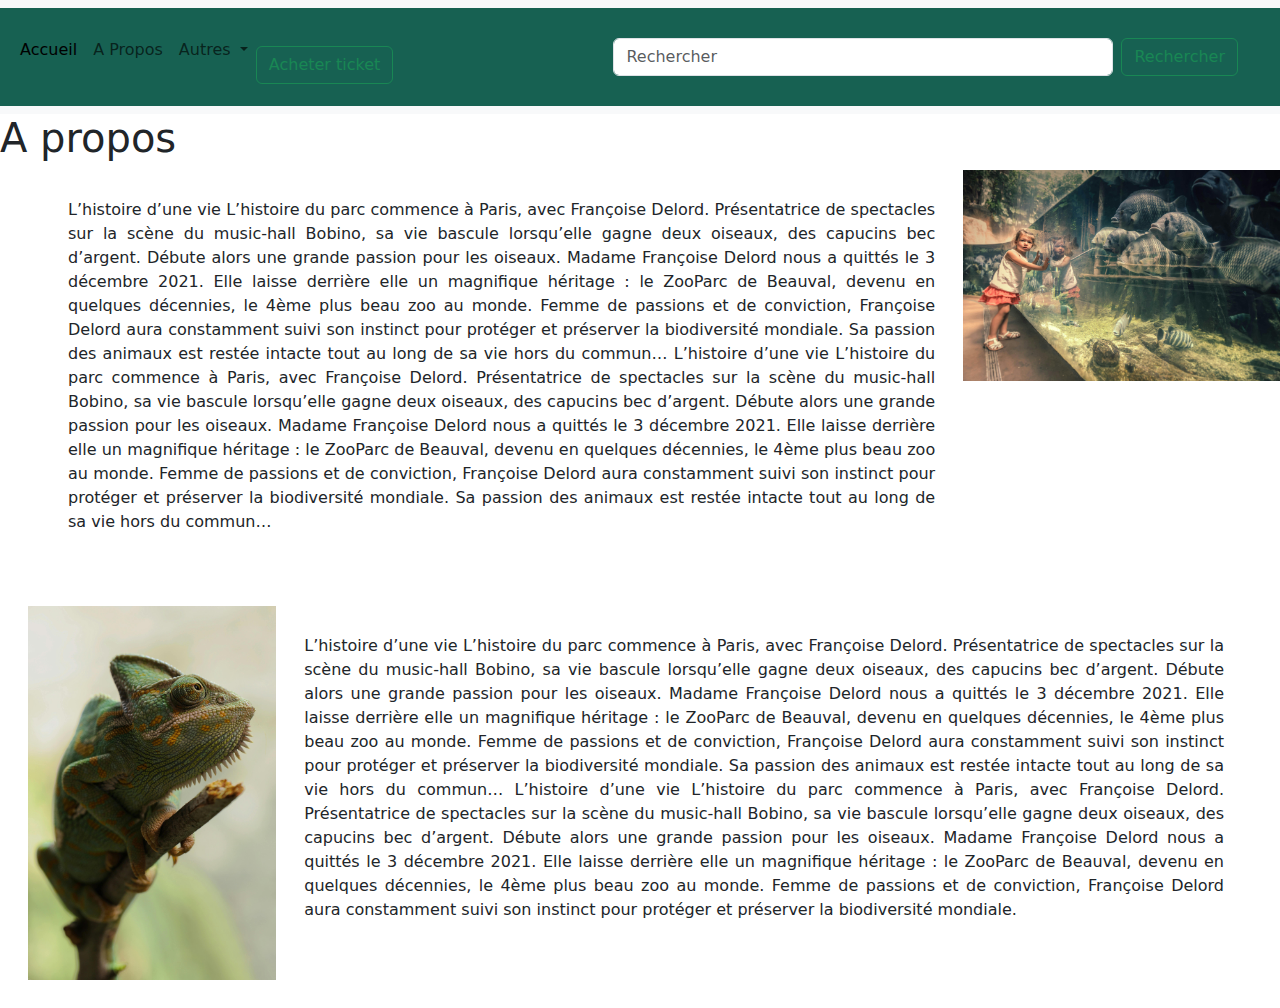
<file: a_propos.html>
<!DOCTYPE html>
<html lang="en">
<head>
    <meta charset="UTF-8">
    <meta name="viewport" content="width=device-width, initial-scale=1.0">
    <title>A_propos</title>
    <link href="https://cdn.jsdelivr.net/npm/bootstrap@5.3.3/dist/css/bootstrap.min.css" rel="stylesheet" integrity="sha384-QWTKZyjpPEjISv5WaRU9OFeRpok6YctnYmDr5pNlyT2bRjXh0JMhjY6hW+ALEwIH" crossorigin="anonymous">
    <link href="style.css" rel="stylesheet"> 
</head>
<body>
    <nav class="navbar navbar-expand-lg bg-body-tertiary">
        <div class="container-fluid">
          <!--<a class="navbar-brand" href="#">Arcadia ZOO</a>
          <button class="navbar-toggler" type="button" data-bs-toggle="collapse" data-bs-target="#navbarSupportedContent" aria-controls="navbarSupportedContent" aria-expanded="false" aria-label="Toggle navigation">
            <span class="navbar-toggler-icon"></span>
          </button>
        -->
          <div class="collapse navbar-collapse" id="navbarSupportedContent">
            <ul class="navbar-nav me-auto mb-2 mb-lg-0">
              <li class="nav-item">
                <a class="nav-link active" aria-current="page" href="index.html">Accueil</a>
              </li>
              <li class="nav-item">
                <a class="nav-link" href="a_propos.html">A Propos</a>
              </li>
              <li class="nav-item dropdown">
                <a class="nav-link dropdown-toggle" href="#" role="button" data-bs-toggle="dropdown" aria-expanded="false">
                  Autres
                </a>
                <ul class="dropdown-menu">
                  <li><a class="dropdown-item" href="animaux.html">Animaux</a></li>
                  <li><a class="dropdown-item" href="locaux.html">Locaux</a></li>
                  <li><hr class="dropdown-divider"></li>
                  <li><a class="dropdown-item" href="connexion.html">connexion</a></li>
                </ul>
              </li>
              <li class="nav-item">
                <a class="nav-link disabled" aria-disabled="true"></a>
                <button type="button" class="btn btn-outline-success">Acheter ticket</button>
              </li>
            </ul>
            <form class="d-flex" role="search">
              <input class="form-control me-2" type="search" placeholder="Rechercher" aria-label="Search">
              <button class="btn btn-outline-success" type="submit">Rechercher</button>
            </form>
          </div>
        </div>
      </nav>
    <h1>  A propos</h1>
    <div class="histoire">
      <p>L’histoire d’une vie
        L’histoire du parc commence à Paris, avec Françoise Delord. Présentatrice de spectacles sur la scène du music-hall Bobino, sa vie bascule 
        lorsqu’elle gagne deux oiseaux, des capucins bec d’argent. Débute alors une grande passion pour les oiseaux. 
        
        Madame Françoise Delord nous a quittés le 3 décembre 2021. Elle laisse derrière elle un magnifique héritage : le ZooParc de Beauval, 
        devenu en quelques décennies, le 4ème plus beau zoo au monde.
        Femme de passions et de conviction, Françoise Delord aura constamment suivi son instinct pour protéger et préserver la biodiversité mondiale. 
        Sa passion des animaux est restée intacte tout au long de sa vie hors du commun…
        L’histoire d’une vie
        L’histoire du parc commence à Paris, avec Françoise Delord. Présentatrice de spectacles sur la scène du music-hall Bobino, sa vie bascule 
        lorsqu’elle gagne deux oiseaux, des capucins bec d’argent. Débute alors une grande passion pour les oiseaux. 
        
        Madame Françoise Delord nous a quittés le 3 décembre 2021. Elle laisse derrière elle un magnifique héritage : le ZooParc de Beauval, 
        devenu en quelques décennies, le 4ème plus beau zoo au monde.
        Femme de passions et de conviction, Françoise Delord aura constamment suivi son instinct pour protéger et préserver la biodiversité mondiale. 
        Sa passion des animaux est restée intacte tout au long de sa vie hors du commun…</p>
        <div class="img1_apropos">
          <img src="IMAGES/image01.jpg" width="100%" >
        </div>
    </div>

    <div class="histoire2">
      <div class="img2_apropos">
        <img src="IMAGES/cameleon.jpg" width="100%" >
      </div>

      <p>L’histoire d’une vie
        L’histoire du parc commence à Paris, avec Françoise Delord. Présentatrice de spectacles sur la scène du music-hall Bobino, sa vie bascule 
        lorsqu’elle gagne deux oiseaux, des capucins bec d’argent. Débute alors une grande passion pour les oiseaux. 
        
        Madame Françoise Delord nous a quittés le 3 décembre 2021. Elle laisse derrière elle un magnifique héritage : le ZooParc de Beauval, 
        devenu en quelques décennies, le 4ème plus beau zoo au monde.
        Femme de passions et de conviction, Françoise Delord aura constamment suivi son instinct pour protéger et préserver la biodiversité mondiale. 
        Sa passion des animaux est restée intacte tout au long de sa vie hors du commun…
        L’histoire d’une vie
        L’histoire du parc commence à Paris, avec Françoise Delord. Présentatrice de spectacles sur la scène du music-hall Bobino, sa vie bascule 
        lorsqu’elle gagne deux oiseaux, des capucins bec d’argent. Débute alors une grande passion pour les oiseaux. 
        
        Madame Françoise Delord nous a quittés le 3 décembre 2021. Elle laisse derrière elle un magnifique héritage : le ZooParc de Beauval, 
        devenu en quelques décennies, le 4ème plus beau zoo au monde.
        Femme de passions et de conviction, Françoise Delord aura constamment suivi son instinct pour protéger et préserver la biodiversité mondiale. </p>
       
    </div>

      <script src="https://cdn.jsdelivr.net/npm/bootstrap@5.3.3/dist/js/bootstrap.bundle.min.js" integrity="sha384-YvpcrYf0tY3lHB60NNkmXc5s9fDVZLESaAA55NDzOxhy9GkcIdslK1eN7N6jIeHz" crossorigin="anonymous"></script>
    </body>
    
    
</body>
</html>
</file>
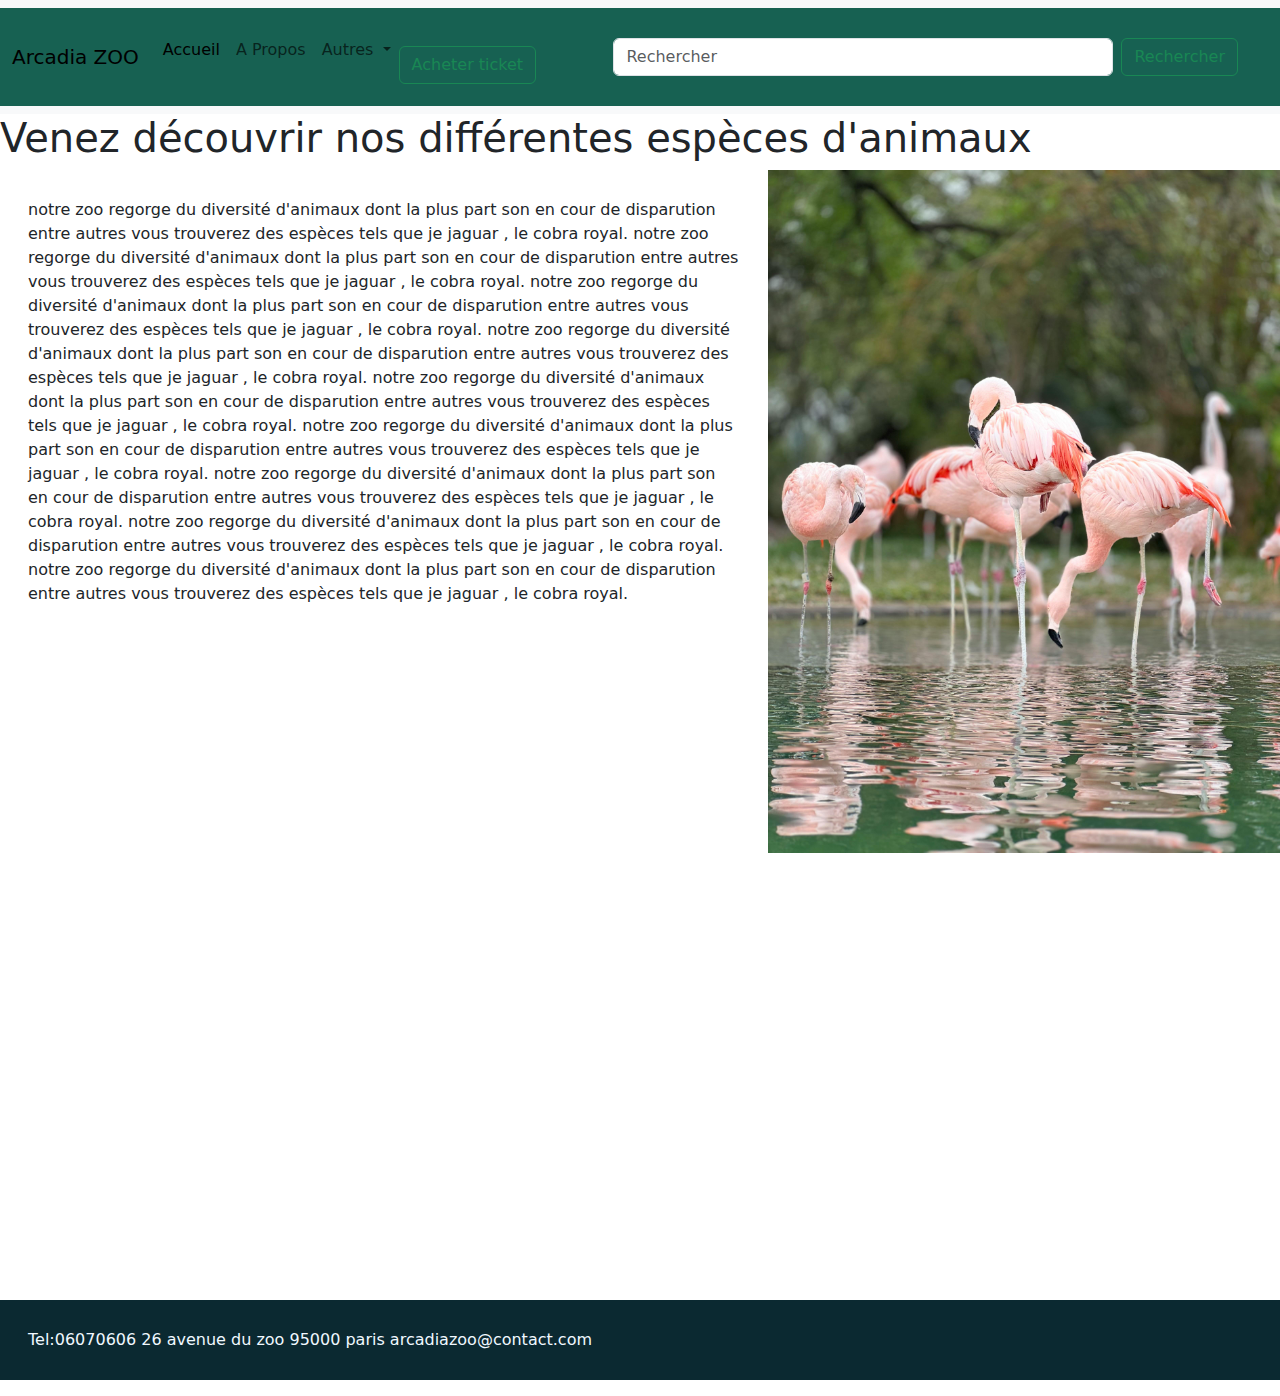
<file: animaux.html>
<!DOCTYPE html>
<html lang="en">
<head>
    <meta charset="UTF-8">
    <meta name="viewport" content="width=device-width, initial-scale=1.0">
    <title>Animaux</title>
    <link href="https://cdn.jsdelivr.net/npm/bootstrap@5.3.3/dist/css/bootstrap.min.css" rel="stylesheet" integrity="sha384-QWTKZyjpPEjISv5WaRU9OFeRpok6YctnYmDr5pNlyT2bRjXh0JMhjY6hW+ALEwIH" crossorigin="anonymous">
    <link href="style.css" rel="stylesheet"> 
</head>
<body>
    <nav class="navbar navbar-expand-lg bg-body-tertiary">
        <div class="container-fluid">
          <a class="navbar-brand" href="#">Arcadia ZOO</a>
          <button class="navbar-toggler" type="button" data-bs-toggle="collapse" data-bs-target="#navbarSupportedContent" aria-controls="navbarSupportedContent" aria-expanded="false" aria-label="Toggle navigation">
            <span class="navbar-toggler-icon"></span>
          </button>
        
          <div class="collapse navbar-collapse" id="navbarSupportedContent">
            <ul class="navbar-nav me-auto mb-2 mb-lg-0">
              <li class="nav-item">
                <a class="nav-link active" aria-current="page" href="index.html">Accueil</a>
              </li>
              <li class="nav-item">
                <a class="nav-link" href="a_propos.html">A Propos</a>
              </li>
              <li class="nav-item dropdown">
                <a class="nav-link dropdown-toggle" href="#" role="button" data-bs-toggle="dropdown" aria-expanded="false">
                  Autres
                </a>
                <ul class="dropdown-menu">
                  <li><a class="dropdown-item" href="animaux.html">Animaux</a></li>
                  <li><a class="dropdown-item" href="locaux.html">Locaux</a></li>
                  <li><hr class="dropdown-divider"></li>
                  <li><a class="dropdown-item" href="connexion.html">connexion</a></li>
                </ul>
              </li>
              <li class="nav-item">
                <a class="nav-link disabled" aria-disabled="true"></a>
                <button type="button" class="btn btn-outline-success">Acheter ticket</button>
              </li>
            </ul>
            <form class="d-flex" role="search">
              <input class="form-control me-2" type="search" placeholder="Rechercher" aria-label="Search">
              <button class="btn btn-outline-success" type="submit">Rechercher</button>
            </form>
          </div>
        </div>
      </nav>

      <h1>Venez découvrir nos différentes espèces  d'animaux</h1>
      <div class="especes_animaux">
          <div class="box1_animaux">
            <p>notre zoo regorge du diversité d'animaux dont la plus part son en cour de disparution 
              entre autres vous trouverez des espèces tels que je jaguar , le cobra royal.
              notre zoo regorge du diversité d'animaux dont la plus part son en cour de disparution 
              entre autres vous trouverez des espèces tels que je jaguar , le cobra royal.
              notre zoo regorge du diversité d'animaux dont la plus part son en cour de disparution 
              entre autres vous trouverez des espèces tels que je jaguar , le cobra royal.
              notre zoo regorge du diversité d'animaux dont la plus part son en cour de disparution 
              entre autres vous trouverez des espèces tels que je jaguar , le cobra royal.
              notre zoo regorge du diversité d'animaux dont la plus part son en cour de disparution 
              entre autres vous trouverez des espèces tels que je jaguar , le cobra royal.
              notre zoo regorge du diversité d'animaux dont la plus part son en cour de disparution 
              entre autres vous trouverez des espèces tels que je jaguar , le cobra royal.
              notre zoo regorge du diversité d'animaux dont la plus part son en cour de disparution 
              entre autres vous trouverez des espèces tels que je jaguar , le cobra royal.
              notre zoo regorge du diversité d'animaux dont la plus part son en cour de disparution 
              entre autres vous trouverez des espèces tels que je jaguar , le cobra royal.
              notre zoo regorge du diversité d'animaux dont la plus part son en cour de disparution 
              entre autres vous trouverez des espèces tels que je jaguar , le cobra royal.
            </p>
            <img src="IMAGES/Pélicans.jpg" width="40%">
          </div>
          <div class="iframe1">
            <iframe width="760" height="415" src="https://www.youtube.com/embed/v8R_QTOgCi0?si=ZDonyNsqiqCQtjlm" 
              title="YouTube video player" frameborder="0" 
              allow="accelerometer; autoplay; clipboard-write; encrypted-media; gyroscope; picture-in-picture; web-share" 
              referrerpolicy="strict-origin-when-cross-origin" allowfullscreen>
            </iframe> 
          </div>

      </div>
      

      <script src="https://cdn.jsdelivr.net/npm/bootstrap@5.3.3/dist/js/bootstrap.bundle.min.js" integrity="sha384-YvpcrYf0tY3lHB60NNkmXc5s9fDVZLESaAA55NDzOxhy9GkcIdslK1eN7N6jIeHz" crossorigin="anonymous"></script>
    </body>
    <div class="footer">
        <p>Tel:06070606
           26 avenue du zoo 95000 paris
           arcadiazoo@contact.com
        </p>
      </div>
    
</body>
</html>
</file>
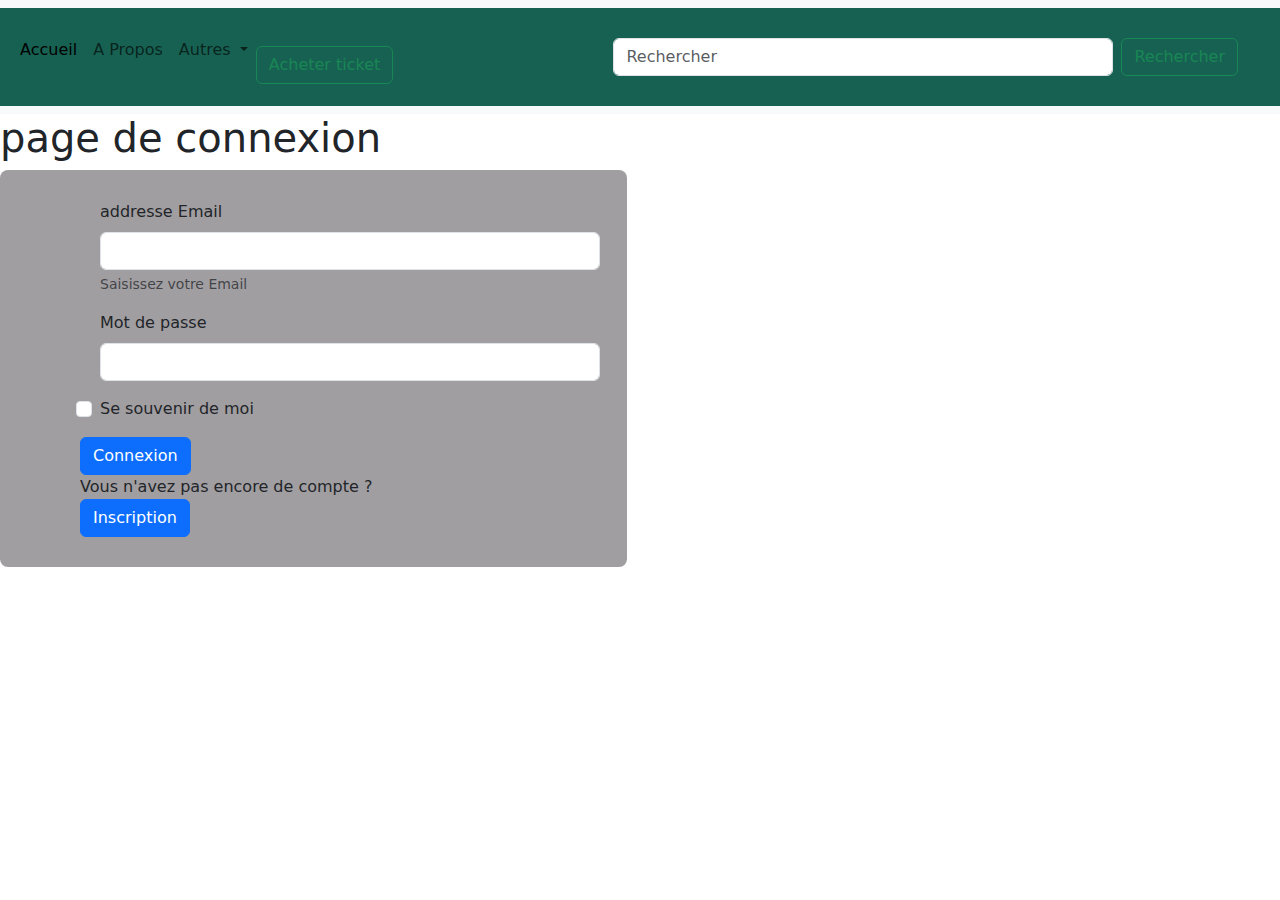
<file: connexion.html>
<!DOCTYPE html>
<html lang="en">
<head>
    <meta charset="UTF-8">
    <meta name="viewport" content="width=device-width, initial-scale=1.0">
    <title>Animaux</title>
    <link href="https://cdn.jsdelivr.net/npm/bootstrap@5.3.3/dist/css/bootstrap.min.css" rel="stylesheet" integrity="sha384-QWTKZyjpPEjISv5WaRU9OFeRpok6YctnYmDr5pNlyT2bRjXh0JMhjY6hW+ALEwIH" crossorigin="anonymous">
    <link href="style.css" rel="stylesheet"> 
</head>
<body>
    <nav class="navbar navbar-expand-lg bg-body-tertiary">
        <div class="container-fluid">
          <!--<a class="navbar-brand" href="#">Arcadia ZOO</a>
          <button class="navbar-toggler" type="button" data-bs-toggle="collapse" data-bs-target="#navbarSupportedContent" aria-controls="navbarSupportedContent" aria-expanded="false" aria-label="Toggle navigation">
            <span class="navbar-toggler-icon"></span>
          </button>
        -->
          <div class="collapse navbar-collapse" id="navbarSupportedContent">
            <ul class="navbar-nav me-auto mb-2 mb-lg-0">
              <li class="nav-item">
                <a class="nav-link active" aria-current="page" href="index.html">Accueil</a>
              </li>
              <li class="nav-item">
                <a class="nav-link" href="a_propos.html">A Propos</a>
              </li>
              <li class="nav-item dropdown">
                <a class="nav-link dropdown-toggle" href="#" role="button" data-bs-toggle="dropdown" aria-expanded="false">
                  Autres
                </a>
                <ul class="dropdown-menu">
                  <li><a class="dropdown-item" href="animaux.html">Animaux</a></li>
                  <li><a class="dropdown-item" href="locaux.html">Locaux</a></li>
                  <li><hr class="dropdown-divider"></li>
                  <li><a class="dropdown-item" href="connexion.html">connexion</a></li>
                </ul>
              </li>
              <li class="nav-item">
                <a class="nav-link disabled" aria-disabled="true"></a>
                <button type="button" class="btn btn-outline-success">Acheter ticket</button>
              </li>
            </ul>
            <form class="d-flex" role="search">
              <input class="form-control me-2" type="search" placeholder="Rechercher" aria-label="Search">
              <button class="btn btn-outline-success" type="submit">Rechercher</button>
            </form>
          </div>
        </div>
      </nav>
          
            <h1 padding:30px>page de connexion</h1>
          
      
      
      <!-- Debut formulaire de connexion-->
    <div class="formulaire">
     <form>
        <div class="mb-3">
          <label for="exampleInputEmail1" class="form-label">addresse Email </label>
          <input type="email" class="form-control" id="exampleInputEmail1" aria-describedby="emailHelp">
          <div id="emailHelp" class="form-text">Saisissez votre Email</div>
        </div>
        <div class="mb-3">
          <label for="exampleInputPassword1" class="form-label">Mot de passe</label>
          <input type="password" class="form-control" id="exampleInputPassword1">
        </div>
        <div class="mb-3 form-check">
          <input type="checkbox" class="form-check-input" id="exampleCheck1">
          <label class="form-check-label" for="exampleCheck1">Se souvenir de moi </label>
        </div>
        <button type="submit" class="btn btn-primary">Connexion</button> </br>
        Vous n'avez pas encore de compte ? </br>
        <button type="submit" class="btn btn-primary">Inscription</button>
      </form>
    </div>
    <!-- Fin formulaire de connexion-->

      <script src="https://cdn.jsdelivr.net/npm/bootstrap@5.3.3/dist/js/bootstrap.bundle.min.js" integrity="sha384-YvpcrYf0tY3lHB60NNkmXc5s9fDVZLESaAA55NDzOxhy9GkcIdslK1eN7N6jIeHz" crossorigin="anonymous"></script>
    </body>
    <!--<div class="footer">
        <p>Tel:06070606
           26 avenue du zoo 95000 paris
           arcadiazoo@contact.com
        </p>
      </div>
    -->
</body>
</html>
</file>
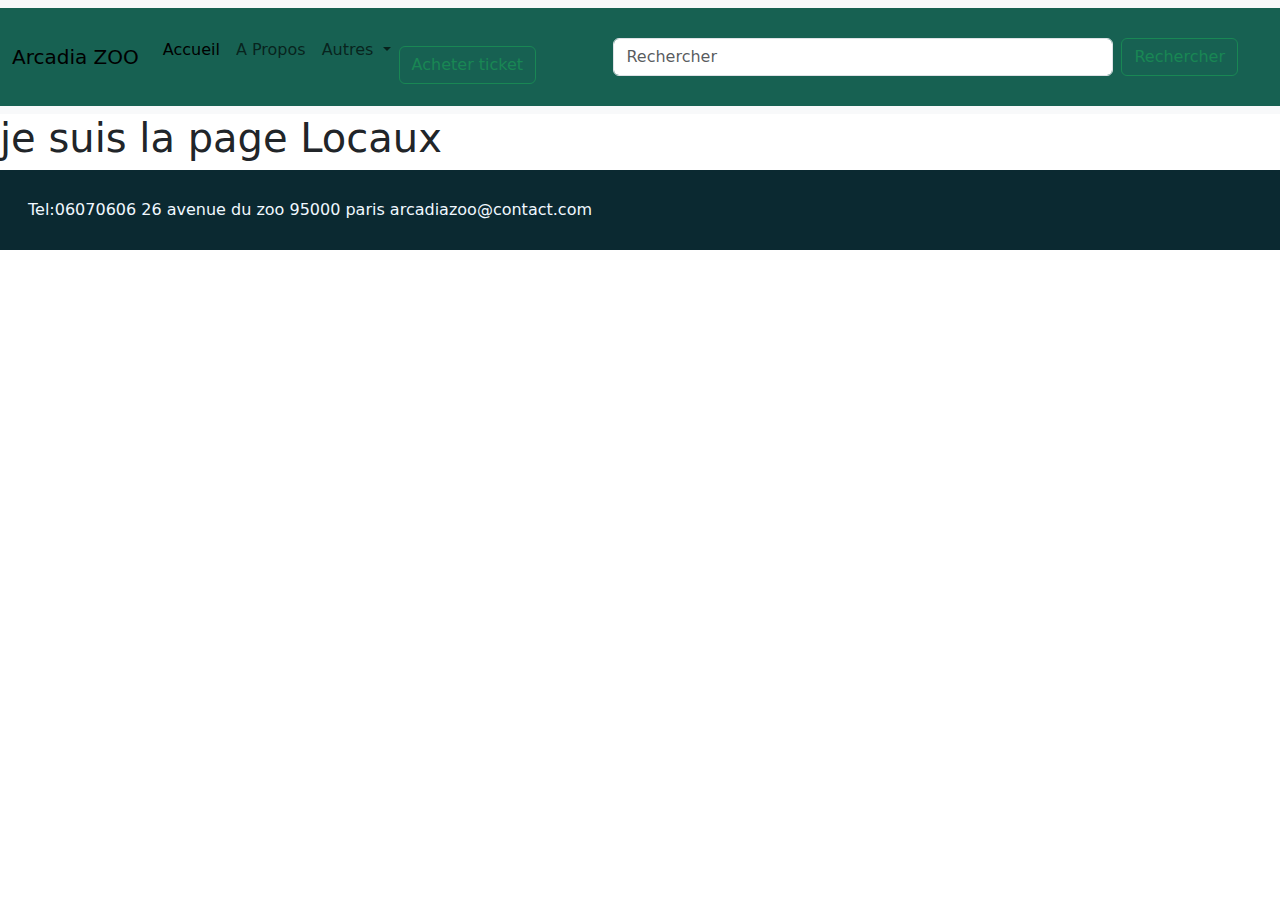
<file: locaux.html>
<!DOCTYPE html>
<html lang="en">
<head>
    <meta charset="UTF-8">
    <meta name="viewport" content="width=device-width, initial-scale=1.0">
    <title>Animaux</title>
    <link href="https://cdn.jsdelivr.net/npm/bootstrap@5.3.3/dist/css/bootstrap.min.css" rel="stylesheet" integrity="sha384-QWTKZyjpPEjISv5WaRU9OFeRpok6YctnYmDr5pNlyT2bRjXh0JMhjY6hW+ALEwIH" crossorigin="anonymous">
    <link href="style.css" rel="stylesheet"> 
</head>
<body>
    <nav class="navbar navbar-expand-lg bg-body-tertiary">
        <div class="container-fluid">
          <a class="navbar-brand" href="#">Arcadia ZOO</a>
          <button class="navbar-toggler" type="button" data-bs-toggle="collapse" data-bs-target="#navbarSupportedContent" aria-controls="navbarSupportedContent" aria-expanded="false" aria-label="Toggle navigation">
            <span class="navbar-toggler-icon"></span>
          </button>
        
          <div class="collapse navbar-collapse" id="navbarSupportedContent">
            <ul class="navbar-nav me-auto mb-2 mb-lg-0">
              <li class="nav-item">
                <a class="nav-link active" aria-current="page" href="index.html">Accueil</a>
              </li>
              <li class="nav-item">
                <a class="nav-link" href="a_propos.html">A Propos</a>
              </li>
              <li class="nav-item dropdown">
                <a class="nav-link dropdown-toggle" href="#" role="button" data-bs-toggle="dropdown" aria-expanded="false">
                  Autres
                </a>
                <ul class="dropdown-menu">
                  <li><a class="dropdown-item" href="animaux.html">Animaux</a></li>
                  <li><a class="dropdown-item" href="locaux.html">Locaux</a></li>
                  <li><hr class="dropdown-divider"></li>
                  <li><a class="dropdown-item" href="connexion.html">connexion</a></li>
                </ul>
              </li>
              <li class="nav-item">
                <a class="nav-link disabled" aria-disabled="true"></a>
                <button type="button" class="btn btn-outline-success">Acheter ticket</button>
              </li>
            </ul>
            <form class="d-flex" role="search">
              <input class="form-control me-2" type="search" placeholder="Rechercher" aria-label="Search">
              <button class="btn btn-outline-success" type="submit">Rechercher</button>
            </form>
          </div>
        </div>
      </nav>

      <h1>je suis la page Locaux</h1>
      <script src="https://cdn.jsdelivr.net/npm/bootstrap@5.3.3/dist/js/bootstrap.bundle.min.js" integrity="sha384-YvpcrYf0tY3lHB60NNkmXc5s9fDVZLESaAA55NDzOxhy9GkcIdslK1eN7N6jIeHz" crossorigin="anonymous"></script>
    </body>
    <div class="footer">
        <p>Tel:06070606
           26 avenue du zoo 95000 paris
           arcadiazoo@contact.com
        </p>
      </div>
    
</body>
</html>
</file>
<file: style.css>
.footer{
    background-color: #0b2931;
    color: aliceblue;
   justify-content: space-between;
}

.form-control{
    width: 500px;
}
.mb-3{
    padding-left: 20px;
}
form{
    padding: 30px;
}
.formulaire{
    display: inline-block;
    padding-left: 50px;
    background-color: #a19ea1;
    border-radius: 8px;
    width: 49%;
   align-items: center;
}
.container-fluid{
 background-color: #176152;
}

.histoire{
    display: inline-flex;
    padding-left: 40px;
    padding-right: 0px;
    text-align: justify;
}

.histoire2{
    display: inline-flex;
    padding-left: 40px;
    padding-top: 28px;
    text-align: justify;
}

.histoire2 , p{
    padding: 28px;
}
.box1_animaux{
    display: flex;
}
.iframe1{
    padding-left: 35%;
    padding-top: 2%;
}
</file>
